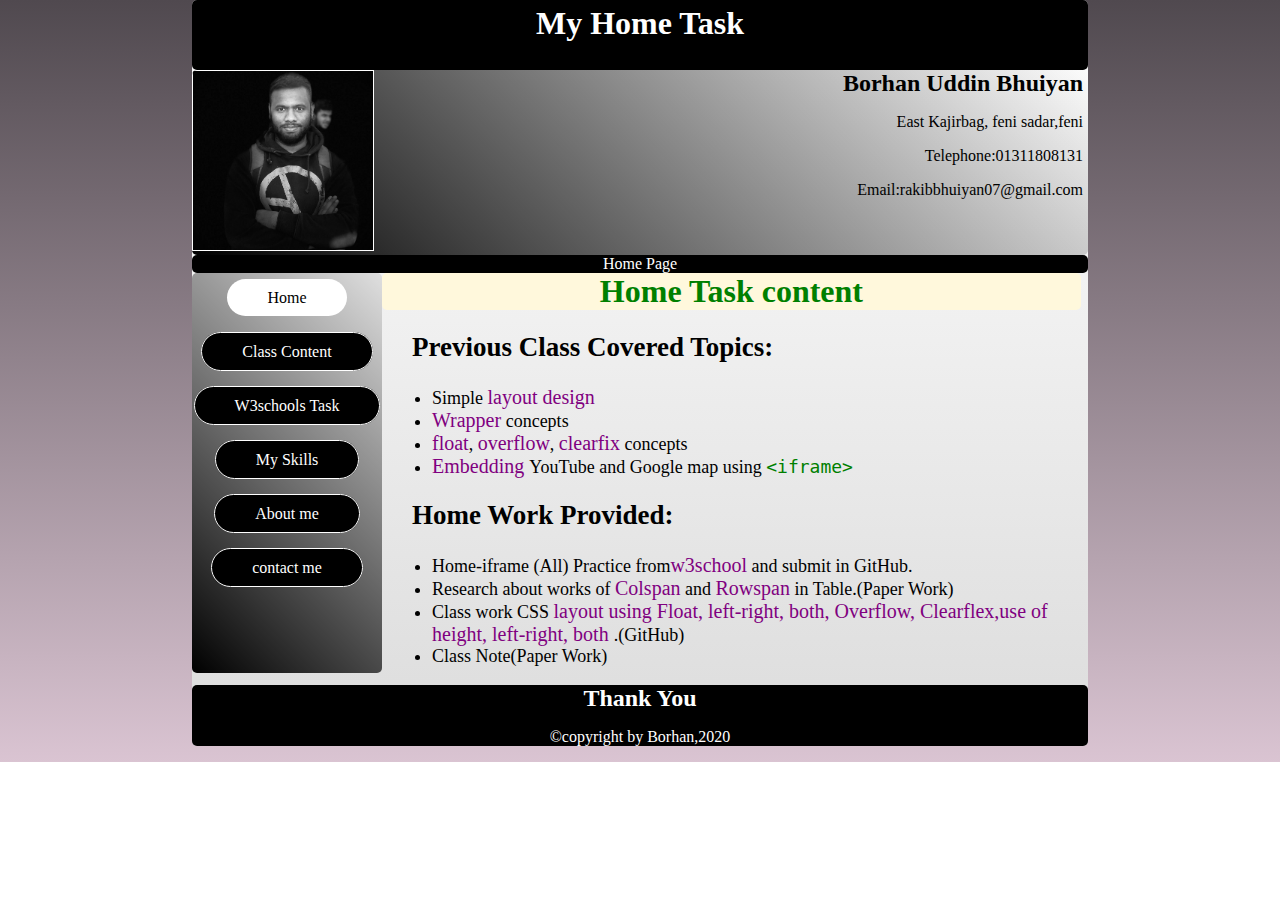
<file: index.html>
<!DOCTYPE html>
<html lang="en-US">
	<head>
		<title>Class-7 HTML-5</title>
		<meta charset="utf-8">
		<meta name="description" content="layout design only  using htnl">
		<meta name="keywords" content="html, layout , project, home task">
		<meta name="author" content="Borhan Uddin Bhuiyan">
		<meta name="viewport" content="width=device-width, initial-scale=1.0">
		<link rel="stylesheet" type="text/css" href="css/style.css">
		<link rel="shortcut icon" href="images/favicon.ico">
		<style type="text/css">
			body{

				background-image: linear-gradient(#50494f,#dac4d2);
				background-repeat:no-repeat;
				margin:0;
				padding:0;

			}
			
		</style>

	</head>
	<body>
		<div class="wrapper">
			<div class="header"><h1 class="heading">My Home Task</h1></div>
			<div class="my-profile">
				<div class="div1">
					<img src="images/rakib.jpg" alt="my picture" width="180">
				</div>
				<div class="div2">
					<h2 class="heading">Borhan Uddin Bhuiyan</h2>
					<p>East Kajirbag, feni sadar,feni</p>
					<p>Telephone:01311808131</p>
					<p>Email:rakibbhuiyan07@gmail.com</p>
				</div>
			</div>
			<div class="page-name">Home Page</div>
			<div class="main-section">
				<div class="navi">

					<ul class="list">
						<li ><a class="home" href="index.html">Home</a></li><br><br>
						<li ><a class="anchor" href="assets/classcontent.html">Class Content</a></li><br><br>
						<li ><a class="anchor" href="assets/w3schooltask.html">W3schools Task</a></li><br><br>
						<li><a  class="anchor" href="assets/myskills.html">My Skills</a></li><br><br>
						<li><a  class="anchor" href="assets/aboutme.html">About me</a></li><br><br>
						<li ><a class="anchor" href="assets/contactme.html">contact me</a></li><br><br><br><br>
					</ul>
				</div>
				<div class="main" >
			 		<div style="width:100%; background-color:cornsilk;" ><h1 style="text-align: center; color:green; margin:0px">Home Task content<h1></div>
			 		<div>
			 		<ul style="margin-left:10px; font-size: 18px;">
			 			<h2 style="margin-left: -20px;">Previous Class Covered Topics: </h2>
			 			<li>Simple <span>layout design</span></li>
			 			<li><span>Wrapper</span> concepts</li>
			 			<li><span>float</span>, <span>overflow</span>, <span>clearfix</span> concepts</li>
			 			<li><span>Embedding </span>YouTube and Google map using <code>&lt;iframe&gt;</code></li>
			 		</ul>
			 		</div>
			 		<div>
			 			<ul style="margin-left:10px; font-size: 18px;">
			 				<h2 style="margin-left: -20px;">Home Work Provided: </h2>
			 				<li>Home-iframe (All) Practice from<span>w3school</span>  and submit in GitHub.</li>
				 			<li>Research about works of <span>Colspan</span> and <span>Rowspan</span> in Table.(Paper Work)</li>
				 			<li>Class work CSS <span>layout using Float, left-right, both, Overflow, Clearflex,use of
								height, left-right, both </span>.(GitHub)</li>
				 			<li>Class Note(Paper Work)</li>

			 			</ul>
			 		</div>
				

				</div>
				<div style="clear:left;"></div>
			</div>
			<div class="footer"><h2 class="heading">Thank You</h2>
				<p>&copy;copyright by Borhan,2020</p>
			</div>
		</div>
	</body>
</html>
</file>
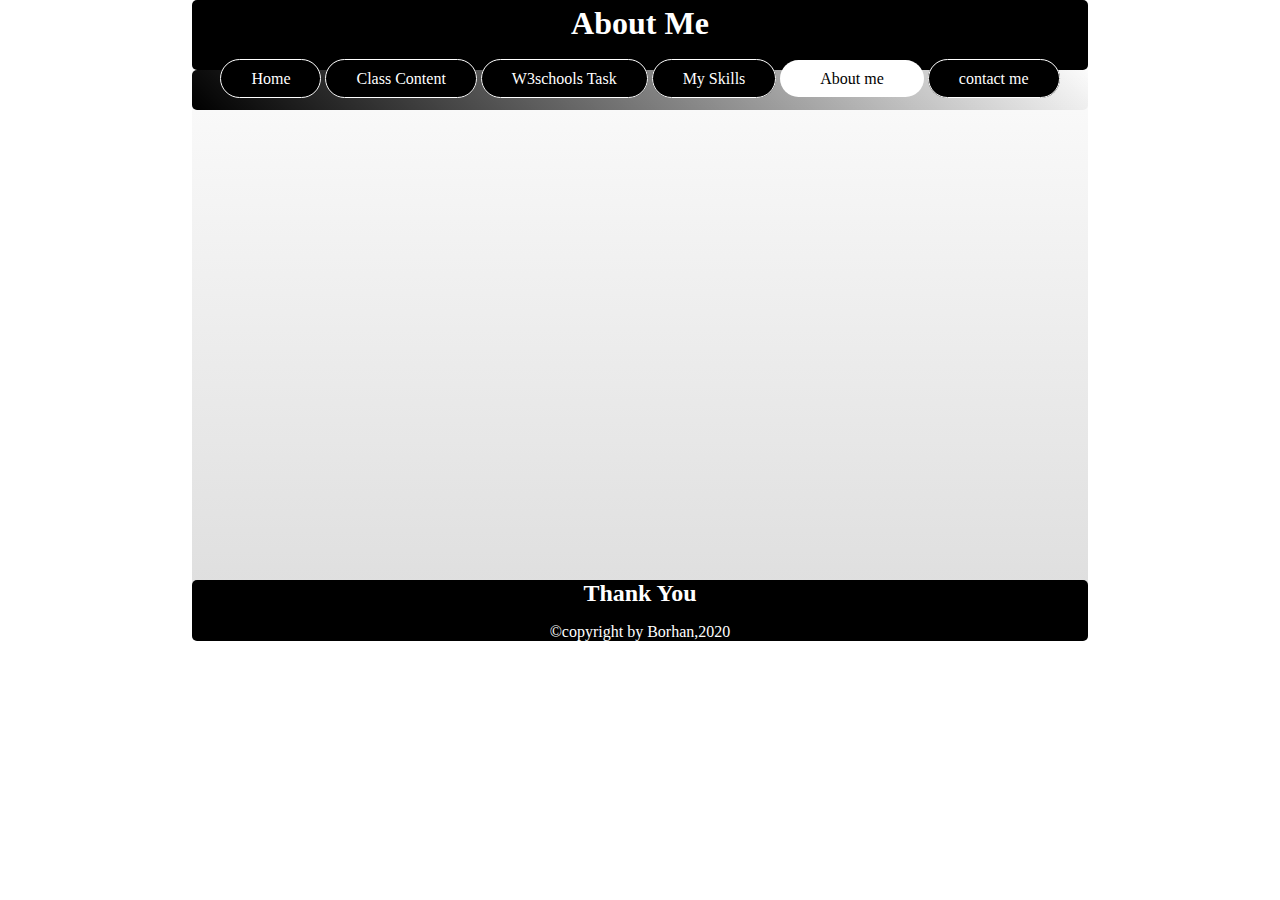
<file: assets/aboutme.html>
<!DOCTYPE html>
<html lang="en-US">
	<head>
		<title>About Me</title>
		<meta charset="utf-8">
		<meta name="description" content="layout design only  using htnl">
		<meta name="keywords" content="html, layout , project, home task">
		<meta name="author" content="Borhan Uddin Bhuiyan">
		<meta name="viewport" content="width=device-width, initial-scale=1.0">
		<link rel="stylesheet" type="text/css" href="../css/class_content_style.css">
		<link rel="shortcut icon" href="../images/favicon.ico">
		<style type="text/css">
			body{
				margin:0;
				padding:0;
			}
		</style>
	</head>
	<body>
		<div class="container">
			<div class="header"><h1 style="margin:0px;"> About Me</h1></div>
			
			<div class="nav"> 
				
				<a class="anchor" href="../index.html">Home</a>
				<a class="anchor" href="classcontent.html">Class Content</a>
				<a class="anchor" href="w3schooltask.html">W3schools Task</a>
				<a class="anchor" href="myskills.html">My Skills</a>
				<a class="self" href="aboutme.html">About me</a>
				<a class="anchor" href="contactme.html">contact me</a>
				
			</div>
			<div class="main">
				

				
			</div>
			<div class="footer"><h2 style="margin: 0px;">Thank You</h2>
				<p>&copy;copyright by Borhan,2020</p></div>
			

		</div>
	</body>
</html>
</file>
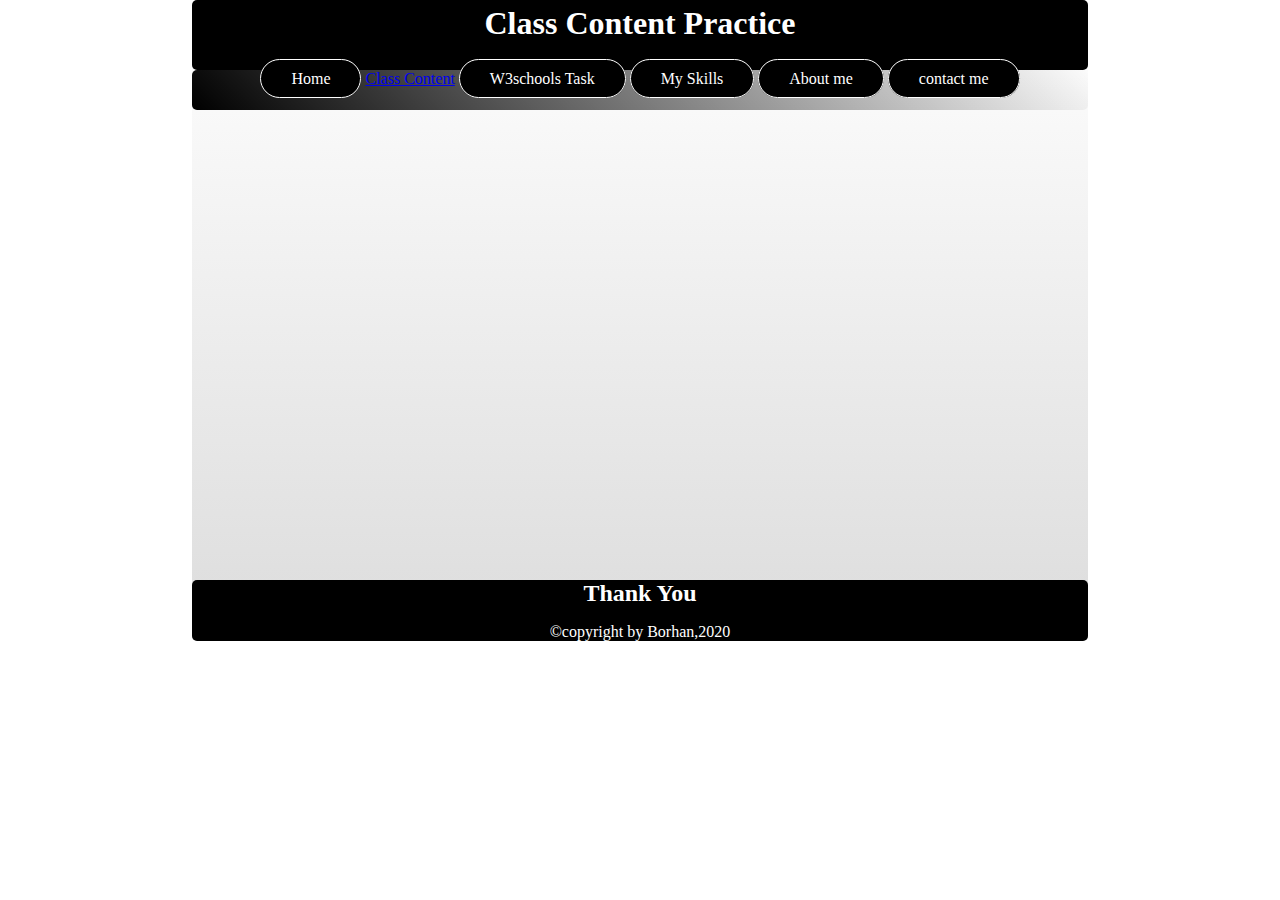
<file: assets/classcontent.html>
<!DOCTYPE html>
<html lang="en-US">
	<head>
		<title>Class Content</title>
		<meta charset="utf-8">
		<meta name="description" content="layout design only  using htnl">
		<meta name="keywords" content="html, layout , project, home task">
		<meta name="author" content="Borhan Uddin Bhuiyan">
		<meta name="viewport" content="width=device-width, initial-scale=1.0">
		<link rel="stylesheet" type="text/css" href="../css/class_content_style.css">
		<link rel="shortcut icon" href="../images/favicon.ico">
		<style type="text/css">
			body{
				margin:0;
				padding:0;
			}
		</style>
	</head>
	<body>
		<div class="container">
			<div class="header"><h1 style="margin:0px;"> Class Content Practice</h1></div>
			
			<div class="nav"> 
				
				<a class="anchor" href="../index.html">Home</a>
				<a class="classcontent" href="#">Class Content</a>
				<a class="anchor" href="#">W3schools Task</a>
				<a  class="anchor" href="#">My Skills</a>
				<a  class="anchor" href="#">About me</a>
				<a class="anchor" href="#">contact me</a>
				
			</div>
			<div class="main">
				

				
			</div>
			<div class="footer"><h2 style="margin: 0px;">Thank You</h2>
				<p>&copy;copyright by Borhan,2020</p></div>
			

		</div>
	</body>
</html>
</file>
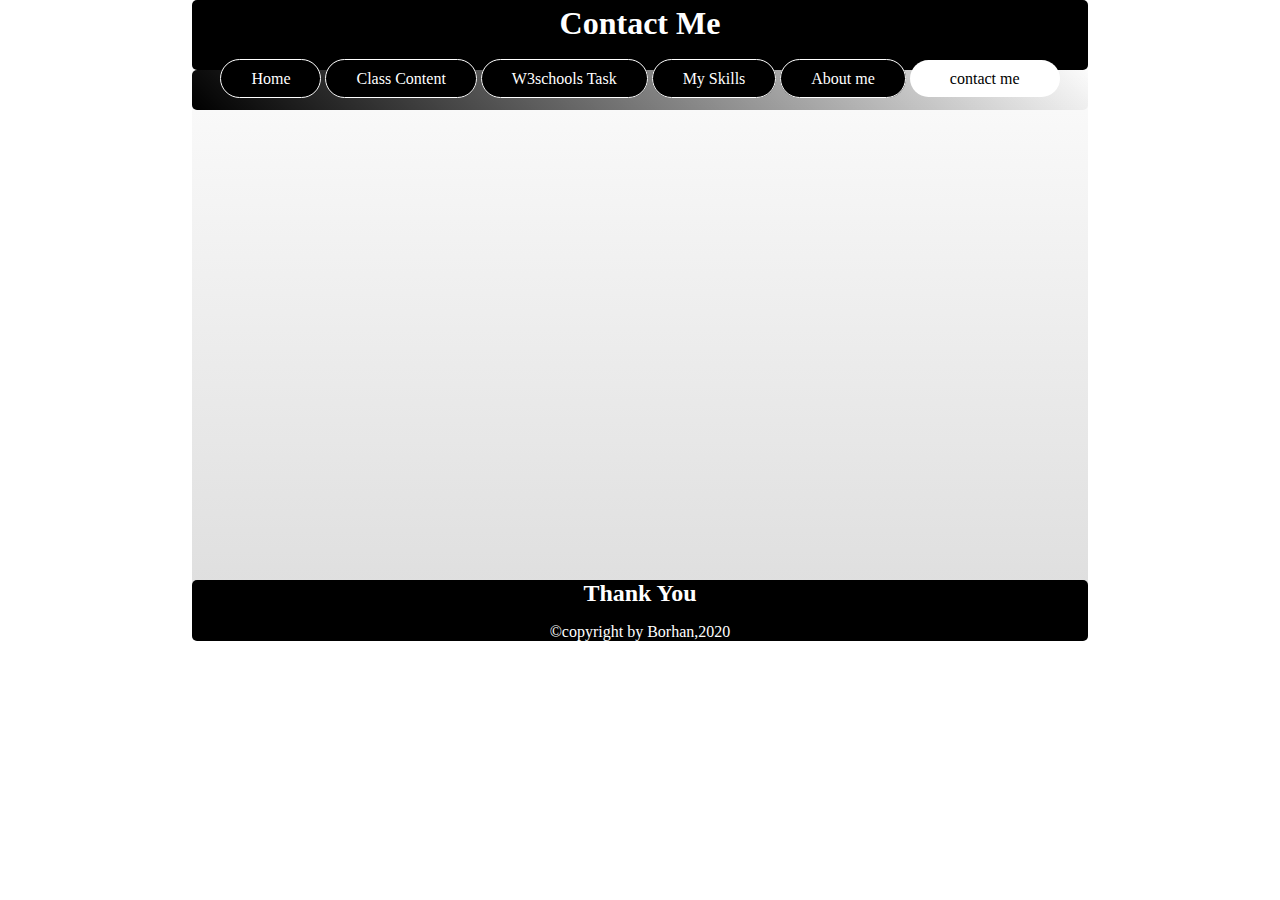
<file: assets/contactme.html>
<!DOCTYPE html>
<html lang="en-US">
	<head>
		<title>Contact Me</title>
		<meta charset="utf-8">
		<meta name="description" content="layout design only  using htnl">
		<meta name="keywords" content="html, layout , project, home task">
		<meta name="author" content="Borhan Uddin Bhuiyan">
		<meta name="viewport" content="width=device-width, initial-scale=1.0">
		<link rel="stylesheet" type="text/css" href="../css/class_content_style.css">
		<link rel="shortcut icon" href="../images/favicon.ico">
		<style type="text/css">
			body{
				margin:0;
				padding:0;
			}
		</style>
	</head>
	<body>
		<div class="container">
			<div class="header"><h1 style="margin:0px;"> Contact Me </h1></div>
			
			<div class="nav"> 
				
				<a class="anchor" href="../index.html">Home</a>
				<a class="anchor" href="classcontent.html">Class Content</a>
				<a class="anchor" href="w3schooltask.html">W3schools Task</a>
				<a class="anchor" href="myskills.html">My Skills</a>
				<a class="anchor" href="aboutme.html">About me</a>
				<a class="self" href="contactme.html">contact me</a>
				
			</div>
			<div class="main">
				

				
			</div>
			<div class="footer"><h2 style="margin: 0px;">Thank You</h2>
				<p>&copy;copyright by Borhan,2020</p></div>
			

		</div>
	</body>
</html>
</file>
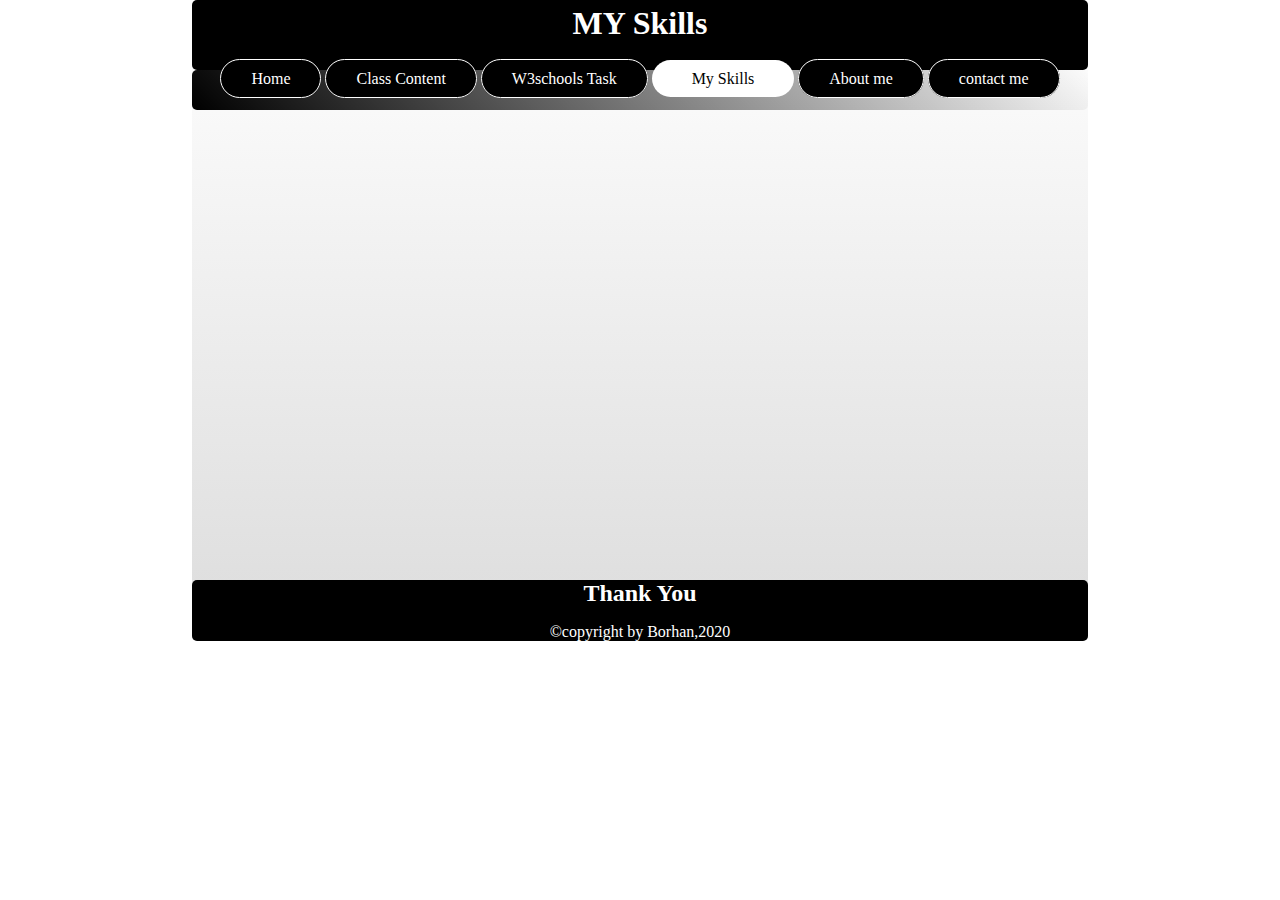
<file: assets/myskills.html>
<!DOCTYPE html>
<html lang="en-US">
	<head>
		<title>My Skills</title>
		<meta charset="utf-8">
		<meta name="description" content="layout design only  using htnl">
		<meta name="keywords" content="html, layout , project, home task">
		<meta name="author" content="Borhan Uddin Bhuiyan">
		<meta name="viewport" content="width=device-width, initial-scale=1.0">
		<link rel="stylesheet" type="text/css" href="../css/class_content_style.css">
		<link rel="shortcut icon" href="../images/favicon.ico">
		<style type="text/css">
			body{
				margin:0;
				padding:0;
			}
		</style>
	</head>
	<body>
		<div class="container">
			<div class="header"><h1 style="margin:0px;"> MY Skills</h1></div>
			
			<div class="nav"> 
				
				<a class="anchor" href="../index.html">Home</a>
				<a class="anchor" href="classcontent.html">Class Content</a>
				<a class="anchor" href="w3schooltask.html">W3schools Task</a>
				<a class="self" href="myskills.html">My Skills</a>
				<a class="anchor" href="aboutme.html">About me</a>
				<a class="anchor" href="contactme.html">contact me</a>
				
			</div>
			<div class="main">
				

				
			</div>
			<div class="footer"><h2 style="margin: 0px;">Thank You</h2>
				<p>&copy;copyright by Borhan,2020</p></div>
			

		</div>
	</body>
</html>
</file>
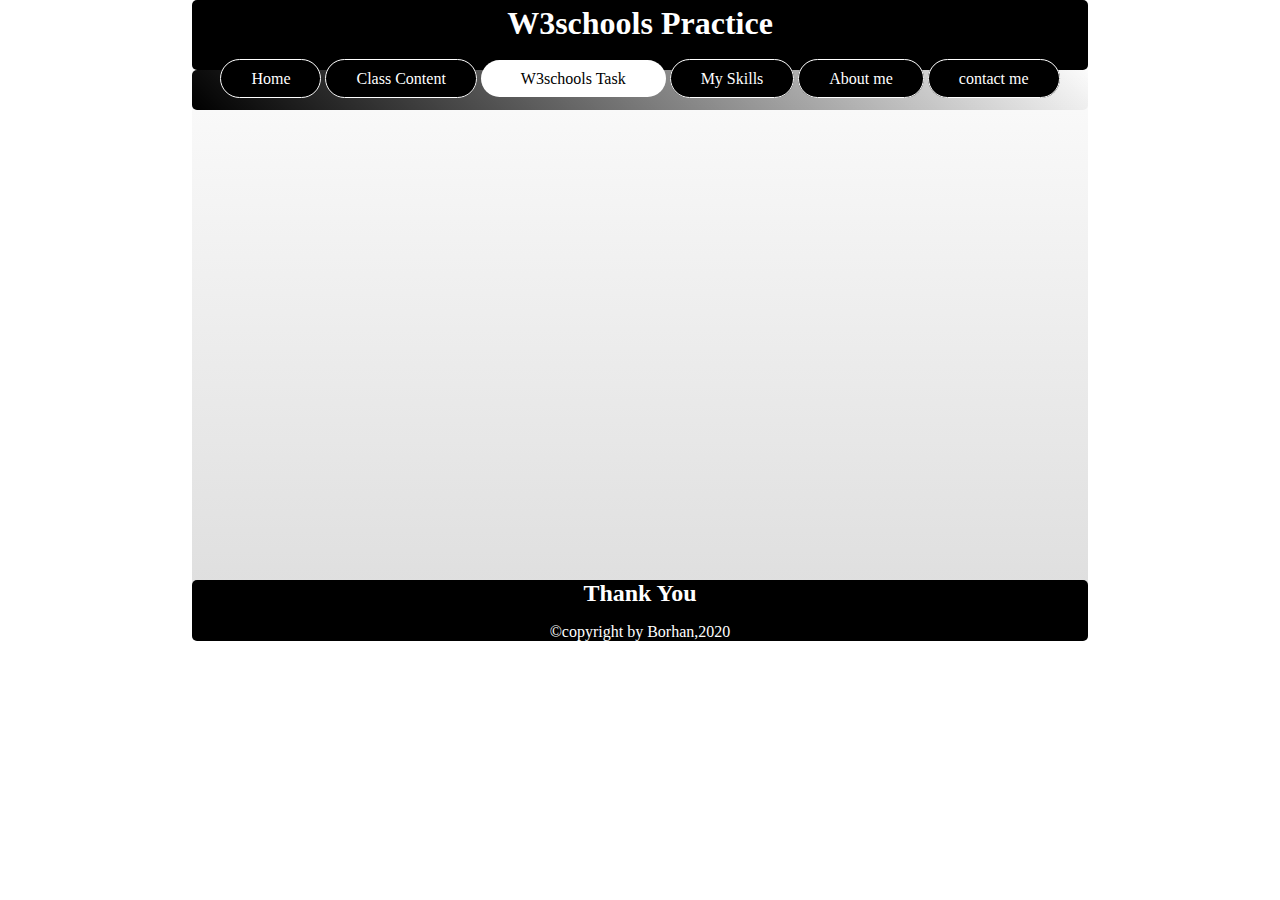
<file: assets/w3schooltask.html>
<!DOCTYPE html>
<html lang="en-US">
	<head>
		<title>W3schools Practice</title>
		<meta charset="utf-8">
		<meta name="description" content="layout design only  using htnl">
		<meta name="keywords" content="html, layout , project, home task">
		<meta name="author" content="Borhan Uddin Bhuiyan">
		<meta name="viewport" content="width=device-width, initial-scale=1.0">
		<link rel="stylesheet" type="text/css" href="../css/class_content_style.css">
		<link rel="shortcut icon" href="../images/favicon.ico">
		<style type="text/css">
			body{
				margin:0;
				padding:0;
			}
		</style>
	</head>
	<body>
		<div class="container">
			<div class="header"><h1 style="margin:0px;"> W3schools Practice</h1></div>
			
			<div class="nav"> 
				
				<a class="anchor" href="../index.html">Home</a>
				<a class="anchor" href="classcontent.html">Class Content</a>
				<a class="self" href="w3schooltask.html">W3schools Task</a>
				<a class="anchor" href="myskills.html">My Skills</a>
				<a class="anchor" href="aboutme.html">About me</a>
				<a class="anchor" href="contactme.html">contact me</a>
				
			</div>
			<div class="main">
				

				
			</div>
			<div class="footer"><h2 style="margin: 0px;">Thank You</h2>
				<p>&copy;copyright by Borhan,2020</p></div>
			

		</div>
	</body>
</html>
</file>
<file: css/style.css>
.heading{
	margin:0;
}

div{
	border-radius:5px
}
.wrapper{
	width:70%;
    margin:auto;
	background-image:linear-gradient(rgb(255,255,255),rgb(220,220,220));
	
}
.header{
	background-color:black;
	text-align:center;
	margin:auto;
	height:65px;
	color:white;
	padding-top:5px;


}

.my-profile{
	overflow:hidden;
	background-image: linear-gradient(45deg, black, transparent);
}
img{
	border:1px solid white;
}
.div1{
	width:65%;
	float:left;
	margin:0;
}
.div2{
	width: 30%;
	text-align:right;
	float:right;
	vertical-align:top;
	padding-right: 5px;
}
.page-name{
	background-color:black;
	color:white;
	text-align:center;
}
.navi{
	width:190px;
	background-color:#dfdfdf;
	text-align:center;
    background-image:linear-gradient(45deg, black, transparent);
    min-height:400px;
    float:left;
}
.main{
	width:78%;
	float:left;
}
.navi .home{
	text-decoration:none;
	border:0px;
	background-color:white; 
	color: black;
	padding:10px 40px;
	border-radius:25px;
}
.navi .anchor{
	border:1px solid white;
	background-color:black;
	color:white;
    padding:10px 40px;
    text-decoration:none;
    border-radius:25px;
  
}
.list{
	list-style-type:none;
	padding-left:0px;
}

.main-section .main p{
	text-align:center;
}	

.navi a:hover{
	border:0px;
	background-color:white; 
	color: black;
	padding:10px 40px;
	 border-radius:25px;
	}


.footer{
	clear:both;

	min-height:40px;
	background-color:black;
	color: white;
	
	text-align:center;
}
span{
	color:purple;
	font-size:20px;
}
code{
	color:green;
}
</file>
<file: css/class_content_style.css>
div{
	border-radius:5px
}
.container{
	width:70%;
    margin:auto;
	background-image:linear-gradient(rgb(255,255,255),rgb(220,220,220));
}
.header{
	background-color:black;
	text-align:center;
	margin:auto;
	height:65px;
	color:white;
	padding-top:5px;
}

.nav{
	width:100%;
	min-height:40px;
	margin:auto;
	background-image: linear-gradient(45deg, black, transparent);
	text-align: center;
}
.anchor{
	border:1px solid white;
	background-color:black;
	color:white;
    padding:10px 30px;
    text-decoration:none;
    border-radius:25px;
 }
 .self{
	text-decoration:none;
	border:0px;
	background-color:white; 
	color: black;
	padding:10px 40px;
	border-radius:25px;
}
.nav a:hover{
	border:0px;
	background-color:white; 
	color: black;
	padding:10px 40px;
	 border-radius:25px;
	}
.main{
	min-height:470px
}
.footer{
	clear:both;
	min-height:40px;
	background-color:black;
	color: white;
	text-align:center;
}
</file>
